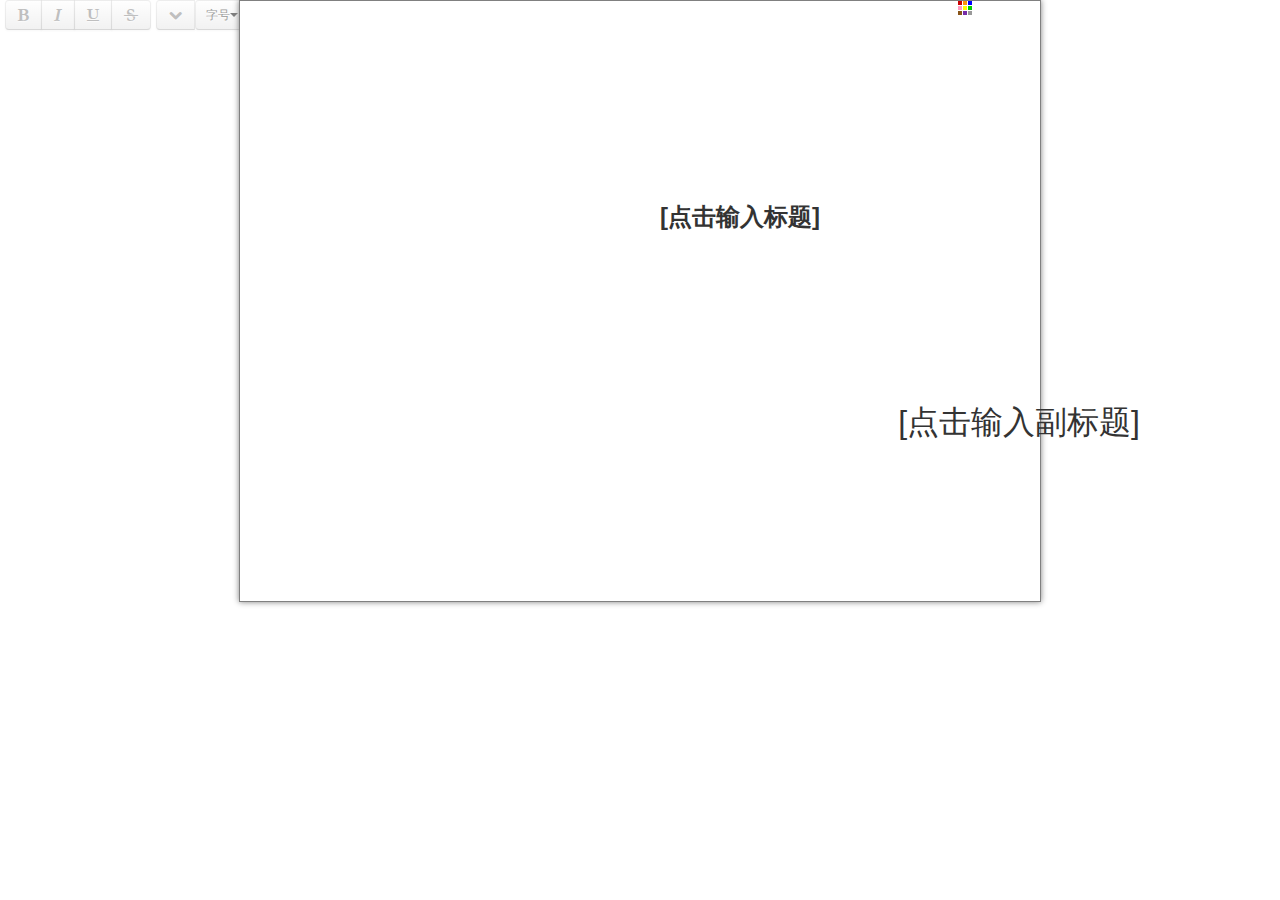
<file: slide/edit.html>
﻿<!doctype html>
<html>
	<head>
		<!--[if lt IE 9]><script src="../js/jquery-1.9.1.js"></script><![endif]-->
		<!--[if gte IE 9]><!--><script src="../js/jquery-2.0.0b2.js"></script><!--<![endif]-->
		<meta charset="utf-8" />
		<title>云演示 - 360 安全浏览器实验室</title>
		<link href="../css/app/slide.css" rel="styleSheet" />
		<link rel="stylesheet" href="../css/bootstrap.css">
		<link rel="stylesheet" href="../css/font-awesome.min.css">
		<script src="../js/jquery-ui-1.10.2.min.js"></script>
		<script src="../js/bootstrap.min.js"></script>
		<script src="../js/jquery.colorpicker.js"></script>
		<script src="../js/app/slide.js"></script>
		<script src="../js/app/toolBar.js"></script>
		<script src="../js/app/editor.js"></script>
	</head>
	<body>
		<div id="toolbar">
		</div>
		<div class="slide" data-name="首页">
			<div class="rect" style="left: 100px; top: 200px; width: 800px; height: 100px;  font-weight:bold; text-align:center;">
				<div><span>[点击输入标题]</span></div>
			</div>
			<div class="rect" style="left: 100px; top: 400px; width: 800px; height: 50px; font-size: 32px; text-align:right;">
				<span>[点击输入副标题]</span></div>
				<img tabindex="1" src="../img/colorpicker.png" class="rect" alt="">
		</div>
		
		<script>
		(function(){
			var toolbar = new ToolBar('toolbar');
			var editor = new Editor(toolbar);
		//	debugger;
		//	editor.setSlide($("#content")[0].contentWindow.$(".rect"));
		})()
			
/*		 (function(exports){
		 	function ToolBar () {}

		 	function SelectStatus() {};
		 })

		 var t = new ToolBar({})
		 var s = new SelectStatus({});

		 t.on('focus', function() {  s.changeStatus("rect"); });
*/
	/*		var $rects = $('.rect');
			var rect1 = new Slide.TextRect( $rects[0] );
			$(rect1).on('CTRL+B',function(e) {
				rect1.setStyle(function(el) {
					$(el).css('font-weight','bold');
				});
			});
			var rect2 = new Slide.TextRect( $rects[1] );
			$(rect2).on('CTRL+B',function(e) {
				rect2.setStyle(function(el) {
					$(el).css('font-weight','bold');
				});
			});*/
		//	var $rects = $('#toolbar');
		//	var rect1 = new ToolBar( $rects[0] );
		</script>
	</body>
</html>
</file>
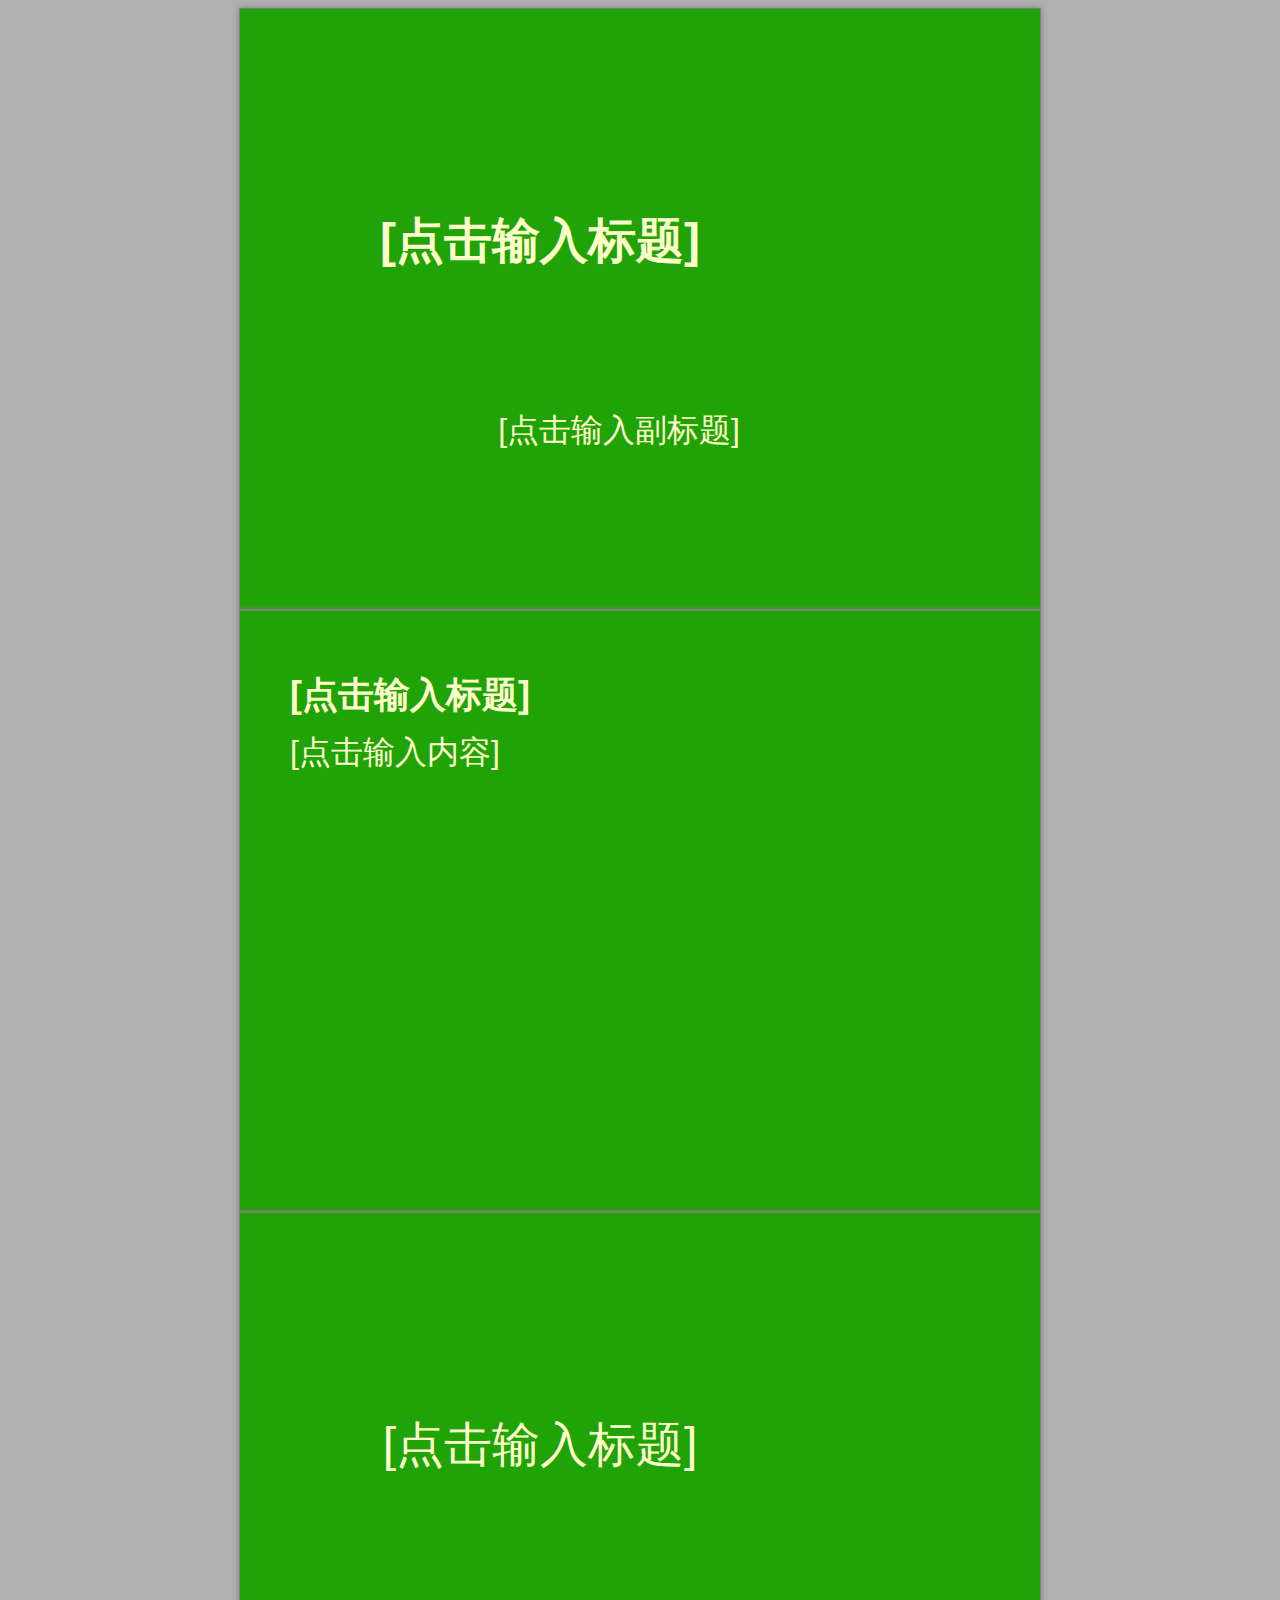
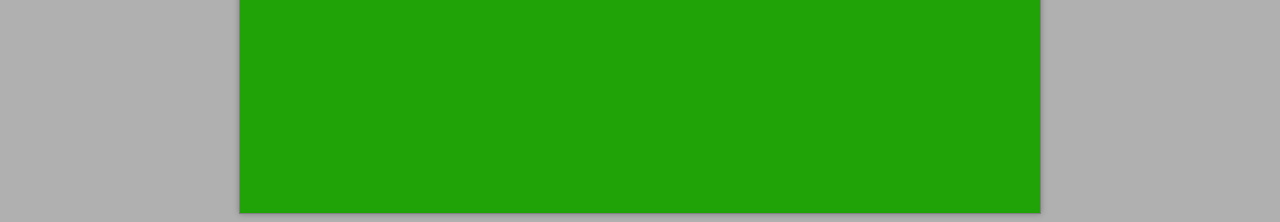
<file: template/360.html>
﻿<!doctype html>
<html>
    <head>
		<script src="/js/html2canvas.js"></script>
        <link rel="stylesheet" href="/css/app/slide.css" />
        <title>360 模版</title>
		<meta name="description" content="这个是我们自己定制的360的模版" />
		<meta name="author" content="wuhao5@360.cn" />
    </head>
    <body>
		<div class="slide" data-title="首页" style="background-color: #1fa306; color:#ffffcc;">
			<div class="rect" style="left: 100px; top: 200px; width: 400px; height: 100px; font-size: 48px; font-weight:bold; text-align:center;">
				<span>[点击输入标题]</span></div>
			<div class="rect" style="left: 100px; top: 400px; width: 400px; height: 50px; font-size: 32px; text-align:right;"><span>[点击输入副标题]</span></div>
		</div>
		<div class="slide" data-title="内容列表" style="background-color: #1fa306; color:#ffffcc;">
			<div class="rect" style="left: 50px; top: 60px; width: 400px; height: 50px; font-size: 36px; font-weight: bold; text-align:left;">
				<span>[点击输入标题]</span>
			</div>
			<div class="rect" style="left: 50px; top: 120px; width: 500px; height: 560px; font-size: 32px; text-align:left;">
				<span>[点击输入内容]</span>
			</div>
		</div>
		<div class="slide" data-title="尾页" style="background-color: #1fa306; color:#ffffcc;">
			<div class="rect" style="left: 100px; top: 200px; width: 400px; height: 100px; font-size: 48px; text-align:center;">
				<span>[点击输入标题]</span>
				</div>
		</div>
		
    </body>
</html>
</file>
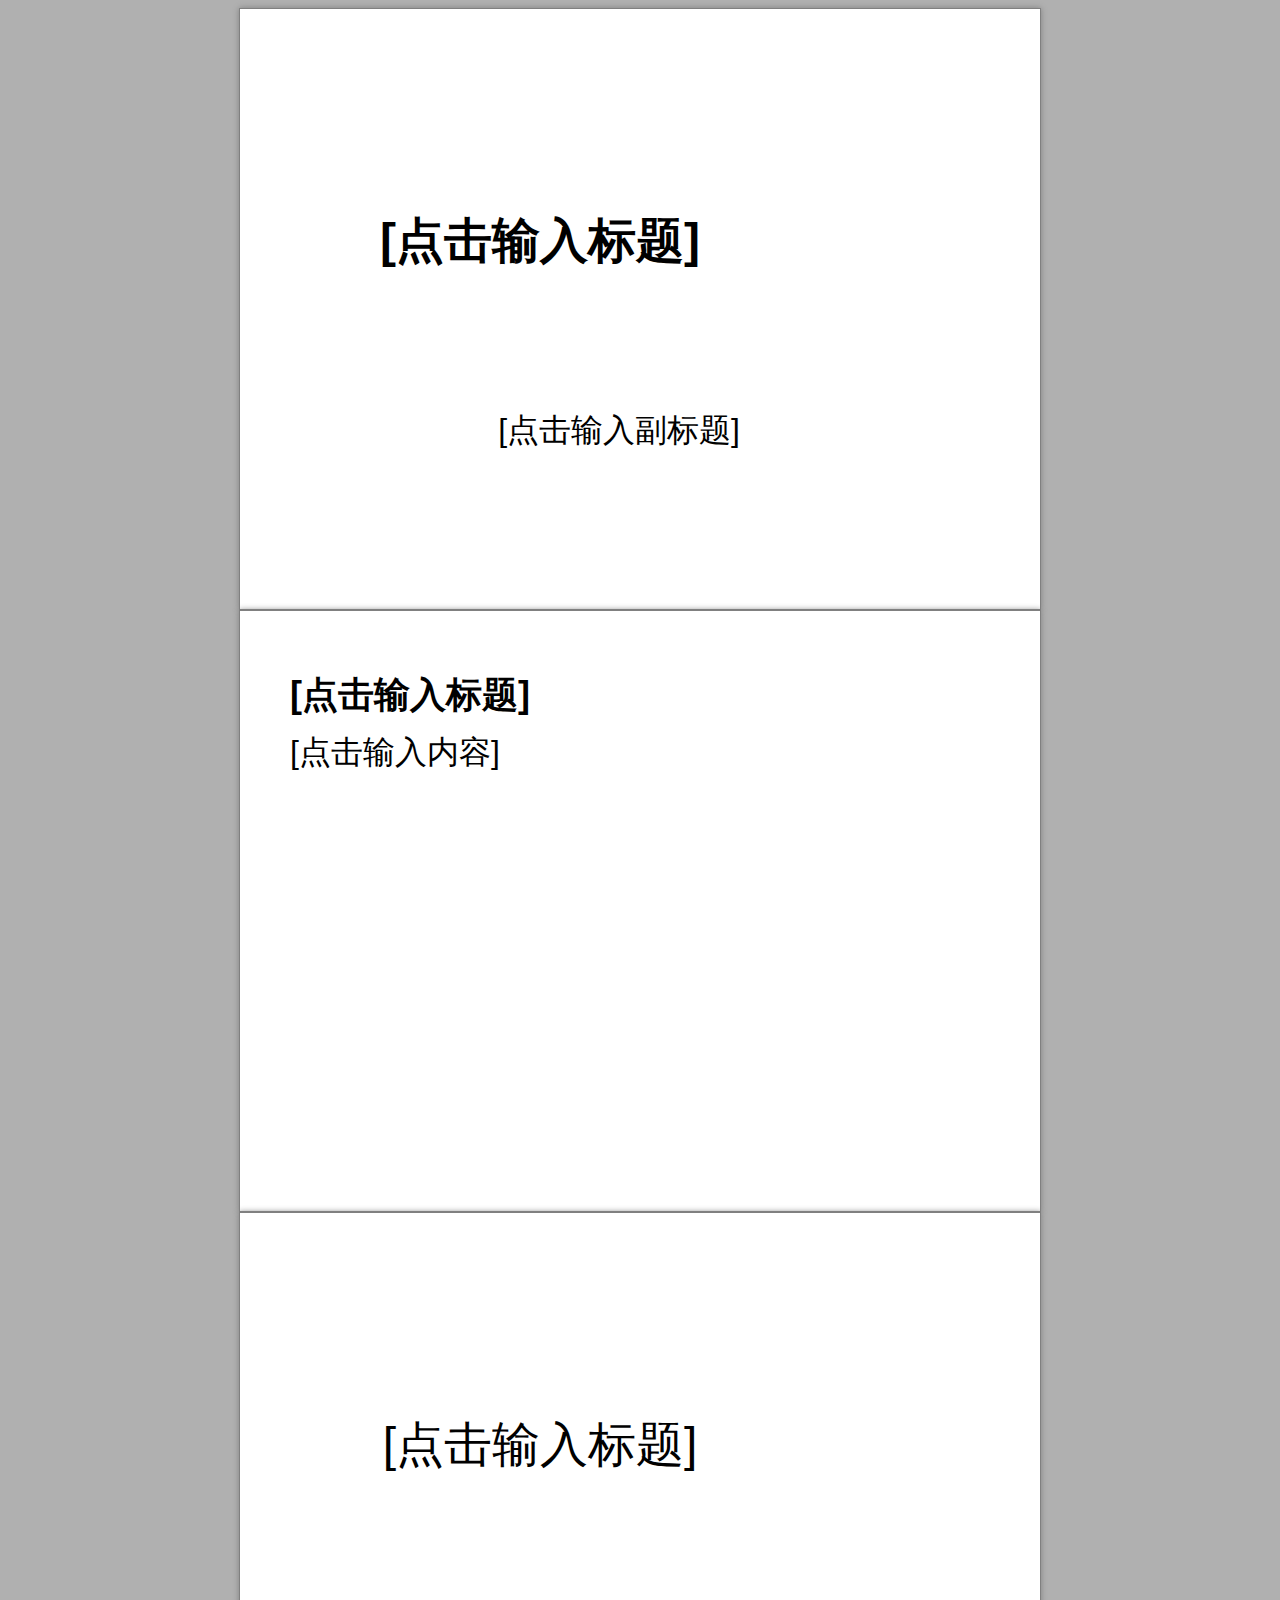
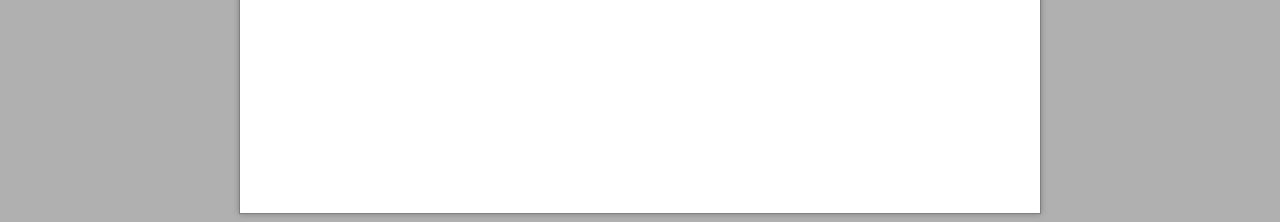
<file: template/default.html>
﻿<!doctype html>
<html>
    <head>
		<script src="/js/html2canvas.js"></script>
        <link rel="stylesheet" href="/css/app/slide.css" />
        <title>默认模版</title>
        <meta name="description" content="这是一套默认的模版" />
    </head>
    <body>
		<div class="slide" data-title="首页">
			<div class="rect" style="left: 100px; top: 200px; width: 400px; height: 100px; font-size: 48px; font-weight:bold; text-align:center;"><span>[点击输入标题]</span></div>
			<div class="rect" style="left: 100px; top: 400px; width: 400px; height: 50px; font-size: 32px; text-align:right;"><span>[点击输入副标题]</span></div>
		</div>
		<div class="slide" data-title="内容列表">
			<div class="rect" style="left: 50px; top: 60px; width: 400px; height: 50px; font-size: 36px; font-weight: bold; text-align:left;"><span>[点击输入标题]</span></div>
			<div class="rect" style="left: 50px; top: 120px; width: 500px; height: 560px; font-size: 32px; text-align:left;"><span>[点击输入内容]</span></div>
		</div>
		<div class="slide" data-title="尾页">
			<div class="rect" style="left: 100px; top: 200px; width: 400px; height: 100px; font-size: 48px; text-align:center;"><span>[点击输入标题]</span></div>
		</div>
		
    </body>
</html>
</file>
<file: css/app/slide.css>
﻿body {
     background: #b0b0b0;
}


a:hover{
    text-decoration: underline; 
}

*:focus { outline: none; }
.slide {
    position: relative;
    font-family: "微软雅黑","黑体",Arial,Tahoma;
    font-size: 24px;
    width: 800px;
    height: 600px;
    background: #fff;
    border: 1px solid #808080;
    box-shadow: 0 0 6px #808080;
    margin:0 auto;
}
.slide .rect {
    position: absolute;
}
.slide .rect span {
}

.func-group{
    
}

.slide .rect:hover {
    border:bule 1px dashed;
}

::-webkit-scrollbar-track-piece{ 
    background-color:#fff; 
    -webkit-border-radius:3; 
} 
::-webkit-scrollbar{ 
    width:8px; 
    height:8px; 
} 
::-webkit-scrollbar-thumb{ 
    height:30px; 
    background-color:rgb(221,221,221); 
    -webkit-border-radius:7px; 
    border: 1px solid #fff; 
} 
::-webkit-scrollbar-thumb:hover{ 
    height:30px; 
    background-color:#9f9f9f; 
    -webkit-border-radius:8px; 
} 

.ui-title{
    float:left;
    padding-top:15px;
    padding-left:40px;
    height:24px;
    font-size: 24px;
    font-weight:bold;

    vertical-align: bottom;
}


#pptList>li>a{
    cursor: pointer;
}

#qrcode:hover{
    -webkit-transform:scale(1.5);
}

.func-group{
    float:left;
    padding:0 5px;
}

.ui-sortable{
    height:880px;
    overflow-y: scroll;
    overflow-x: hidden;
    position: absolute;
    top:110px;
    bottom:60px;
    width:240px;
}

.ui-sortable canvas:hover{
    cursor: pointer;
}
</file>
